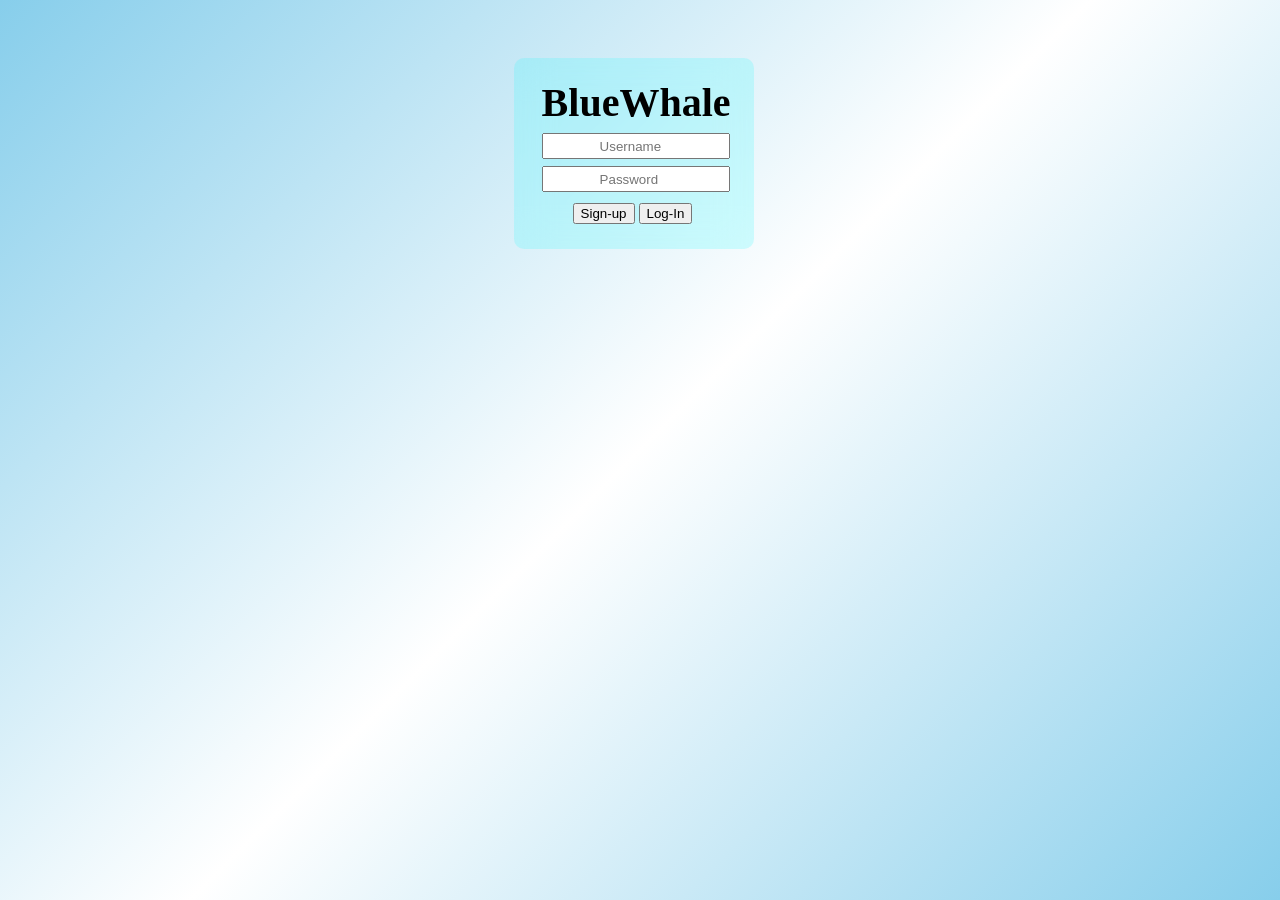
<file: index.html>
<!DOCTYPE html>
<html lang="en">
<head>
    <meta charset="UTF-8">
    <meta name="viewport" content="width=device-width, initial-scale=1.0">
    <title>User Interface</title>
    <script src="script.js" defer></script>
    <link rel="stylesheet" href="style.css">
</head>
<body>
    <div class="hud">
    <h1>BlueWhale</h1>

    <input type="text" placeholder="Username" id="username" class="input">
    <input type="password" placeholder="Password" id="password" class="input">
    <div class="buttongroup">
        <button id="signup">Sign-up</button>
        <button id="login">Log-In</button>
    </div>
    </div>

    <div class="registerpanel" id="registerpanel">
        <button class="rpclose" id="rpclose">X</button>
        <h1>Sign-up</h1>
        <input type="text" placeholder="username" id="rgusername">
        <input type="email" placeholder="12345@gmail.com" id="rgemail">
        <input type="password" placeholder="password" id="rgpassword">
        <button id="register">Register</button>
    </div>

</body>
</html>
</file>
<file: style.css>
body {
    background: linear-gradient(-45deg, skyblue, white, skyblue) no-repeat fixed;
}
.hud {
    display: grid;
    position: relative;
    gap: 5px;
    width: 200px;
    top: 50px;
    left: 40%;
    padding: 20px;
    border-radius: 10px;
}

.hud::before {
    content: '';
    position: absolute;
    inset: 0;
    backdrop-filter: blur(18px);
    -webkit-backdrop-filter: blur(18px);
    background: rgba(0, 255, 255, 0.162);
    z-index: 0;
    border-radius: 10px;
}

.hud>* {
    position: relative;
    z-index: 1;
    margin: 1px;
}


.input::placeholder {
    position: relative;
    left: 30%;
}

.input {
    position: relative;
    left: 7px;
    height: 20px;
    width: 180px;
}

h1 {
    position: relative;
    left: 7px;
    margin-top: 5px;
    font-size: 40px;
}

.buttongroup {
    position: relative;
    margin: 5px;
    left: 34px;
}

.registerpanel {
    display: grid;
    position: absolute;
    gap: 5px;
    width: 200px;
    top: 60px;
    left: -600px;
    padding: 20px;
    border-radius: 10px;
    opacity: 0;
    z-index: 2;
    background: white;
}

.registerpanel2 {
    display: grid;
    position: absolute;
    gap: 5px;
    width: 200px;
    top: 60px;
    left: 40%;
    padding: 20px;
    border-radius: 10px;
    opacity: 1;
    z-index: 2;
    background: white;
}

.rpclose {
    position: absolute;
    background: none;
    border: none;
    right: 0;
}
</file>
